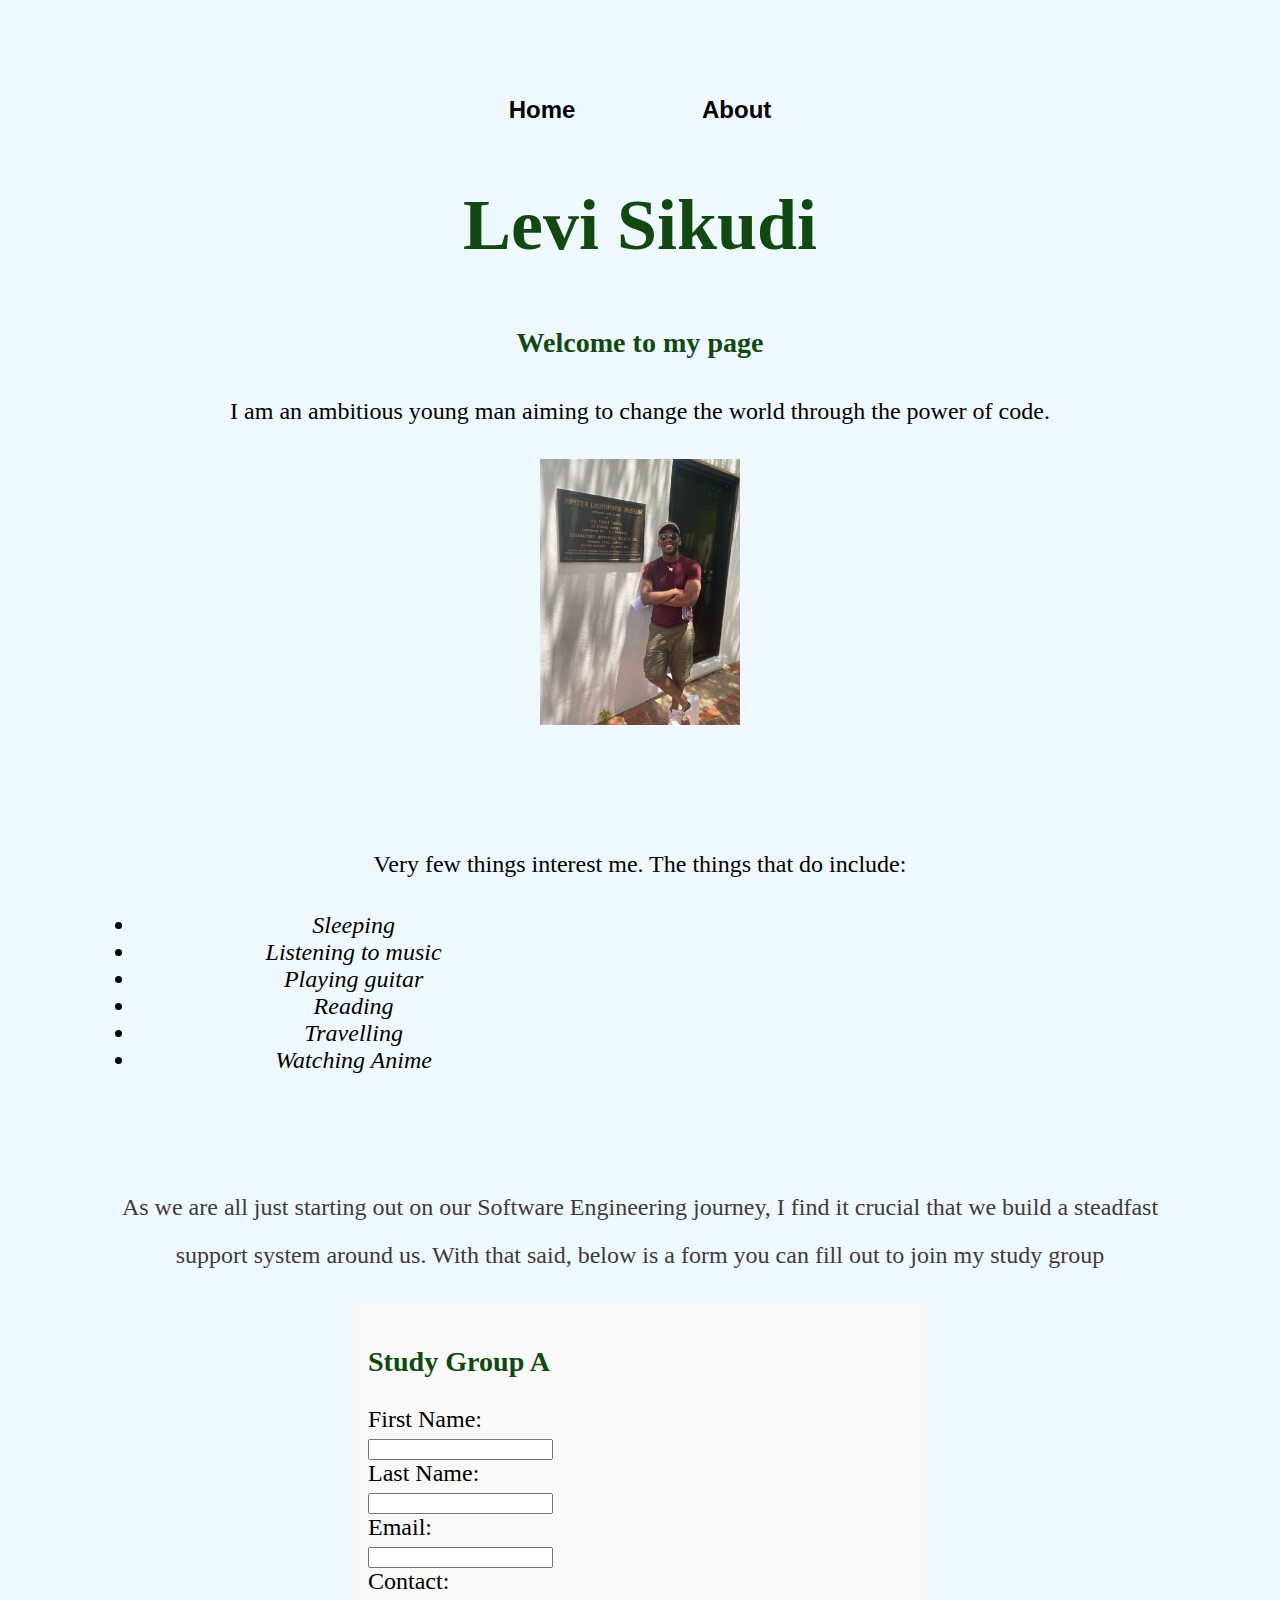
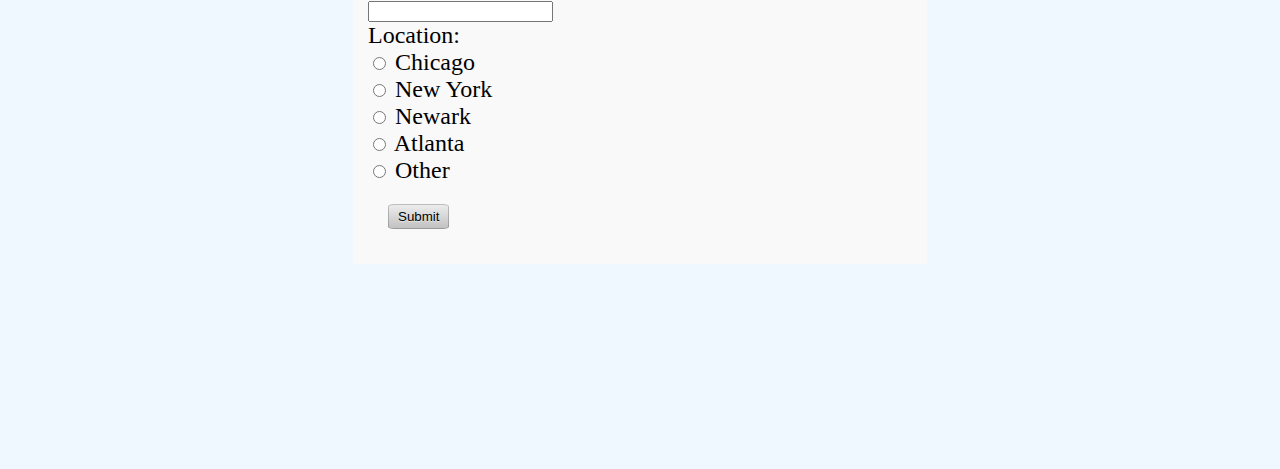
<file: index.html>
<!DOCTYPE html>
<html lang="en">
<head>
    <meta charset="UTF-8">
    <meta http-equiv="X-UA-Compatible" content="IE=edge">
    <meta name="viewport" content="width=device-width, initial-scale=1.0">
    <title>Levi Sikudi</title>
    <link rel="stylesheet" href="css/styles.css">
</head>
<body>
    <nav class="navbar">
        <a class="nav_item" href="index.html">Home</a>
        <a class="nav_item" href="pages/about.html">About</a>
    </nav>
    <section class="intro">
        <h2>Levi Sikudi</h2>
    <h3>Welcome to my page</h3>
    <p>I am an ambitious young man aiming to change the world through the power of code. </p>
    <a href="https://www.instagram.com/levisikudi/">    <img src="images/photo_a.jpeg" alt="Levi_Sikudi_image">
    </a>
    </section>

    <div id="like_list">
        <p>Very few things interest me. The things that do include:</p>
            <ul>
                <li>Sleeping</li>
                <li>Listening to music</li>
                <li>Playing guitar</li>
                <li>Reading</li>
                <li>Travelling</li>
                <li>Watching Anime</li>
            </ul>
    </div>
    <div class="study" >
        <p id="stud_par">As we are all just starting out on our Software Engineering journey, I find it crucial that we build a steadfast support system around us. With that said, below is a form you can fill out to join my study group</p>
        <form id="study_form">
            <h3>Study Group A</h3>
            First Name: <br>
            <input type="text" name="firstname"> <br>
            Last Name: <br>
            <input type="text" name="lastname"> <br>
            Email: <br>
            <input type="email" name="email" id="email"> <br>
            Contact: <br>
            <input type="text" name="text" id="number"><br>
            Location: <br>
            <input type="radio" name="location" value="chicago"> Chicago <br>
            <input type="radio" name="location" value="new_york"> New York <br>
            <input type="radio" name="location" value="newark"> Newark <br>
            <input type="radio" name="location" value="atlanta"> Atlanta <br>
            <input type="radio" name="location" value="other"> Other <br>
            <input type="button" class="button" value="Submit" id="submit">

        </form>

    </div>


</body>
</html>
</file>
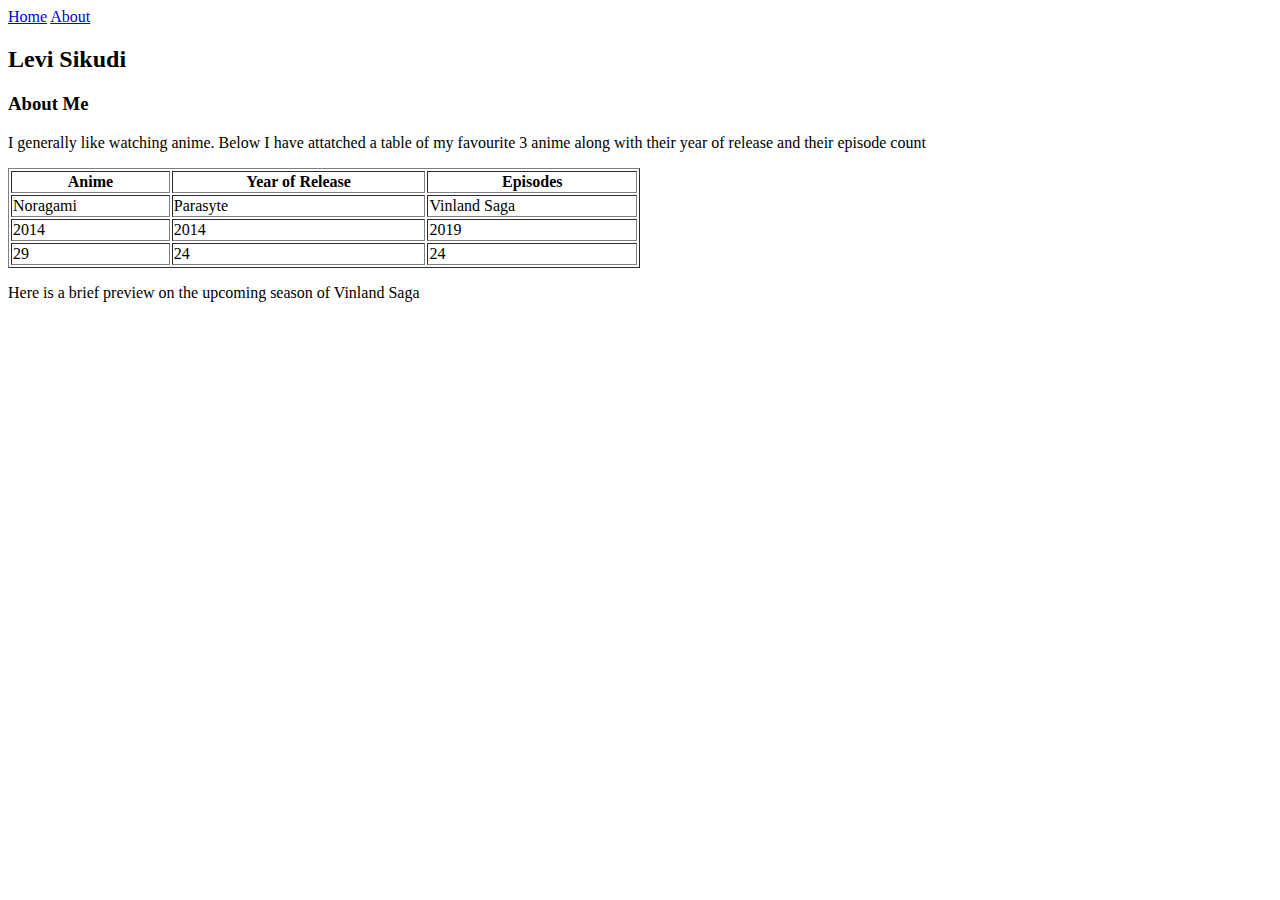
<file: pages/about.html>
<!DOCTYPE html>
<html lang="en">
<head>
    <meta charset="UTF-8">
    <meta http-equiv="X-UA-Compatible" content="IE=edge">
    <meta name="viewport" content="width=device-width, initial-scale=1.0">
    <link rel="stylesheet" href="http://127.0.0.1:5500/Pre-Work/css/styles.css">
    <title>About</title>
</head>
<body>
    <nav class="navbar">
        <a class="nav_item" href="http://127.0.0.1:5500/Pre-Work/index.html">Home</a>
        <a class="nav_item" href="pages/about.html">About</a>
    </nav>
    <h2>Levi Sikudi</h2>
    <h3>About Me</h3>

    <div class="table">
        <p>I generally like watching anime. Below I have attatched a table of my favourite 3 anime along with their year of release and their episode count</p>
    <table class="anime_list" width="50%" border="solid">
        <tr>
            <th>Anime</th>
            <th>Year of Release</th>
            <th>Episodes</th>
        </tr>
        <tr>
            <td>Noragami</td>
            <td>Parasyte</td>
            <td>Vinland Saga</td>
        </tr>
        <tr>
            <td>2014</td>
            <td>2014</td>
            <td>2019</td>
        </tr>
        <tr>
            <td>29</td>
            <td>24</td>
            <td>24</td>
        </tr>
    </table>
    </div>
    
    <p>Here is a brief preview on the upcoming season of Vinland Saga</p>
    
    <iframe id="trailer" width="560" height="315" src="https://www.youtube.com/embed/Ph50sNkApVM?start=14" title="YouTube video player" frameborder="0" allow="accelerometer; autoplay; clipboard-write; encrypted-media; gyroscope; picture-in-picture" allowfullscreen></iframe>


</body>
</html>
</file>
<file: css/styles.css>
body{
    background-color: aliceblue;
    padding: 4em;
    margin: 0;
    text-align: center;
    font-size: 1.5rem;
}
h2{
    text-decoration: none;
    font-size: 3em;
    text-align: center;
}

div, section{
    margin-bottom: 10%;
}

a{
    text-decoration: none;
    font-family: inherit;
    color: inherit;
}

p{
    font-size: inherit;
    line-height: 2;
}
img{
    width:200px ;
    position: relative;
}
li{
    font-style: italic;
}
h2,h3{
    color: rgb(18, 73, 18);
}

#stud_par{
    color: rgb(62, 59, 59);
}

.navbar{
    color: black;
    font-weight: 700;
    font-family: 'Segoe UI', Tahoma, Geneva, Verdana, sans-serif;
    margin: 0;
}
.nav_item{
    padding: 0 60px;
}
#like_list{
    position: relative;

}
ul{
    display: block;
    width: 40%;
   
}

.table{
    text-align: center;
    align-items: center;
}
form{
    margin: 20px auto;
    background-color: rgb(249, 249, 249);
    width: 50%;
    padding: 15px;
    text-align: left;
}
.button {

    margin: 20px;
    background: linear-gradient(#eee, #c0c0c0);
    border: none;
    border-radius: 10%;
    padding: 5px 10px;
    
    text-rendering: optimizeLegibility;
    font-weight: 300;
    color: black;
    box-shadow: inset 0 0 0 1px rgba(0, 0, 0, 0.2);
    text-shadow: 0 1px rgba(255, 255, 255, 0.5)
}

.button:hover {
    box-shadow:
        inset 0 0 0 1px rgba(0, 0, 0, 0.2),
        0 .08em .24em rgba(0, 0, 0, 0.3)
}

.button:active {
    box-shadow:
        inset 0 0 0 1px rgba(0, 0, 0, 0.2),
        inset 0 .08em .24em rgba(0, 0, 0, 0.3)
}
</file>
